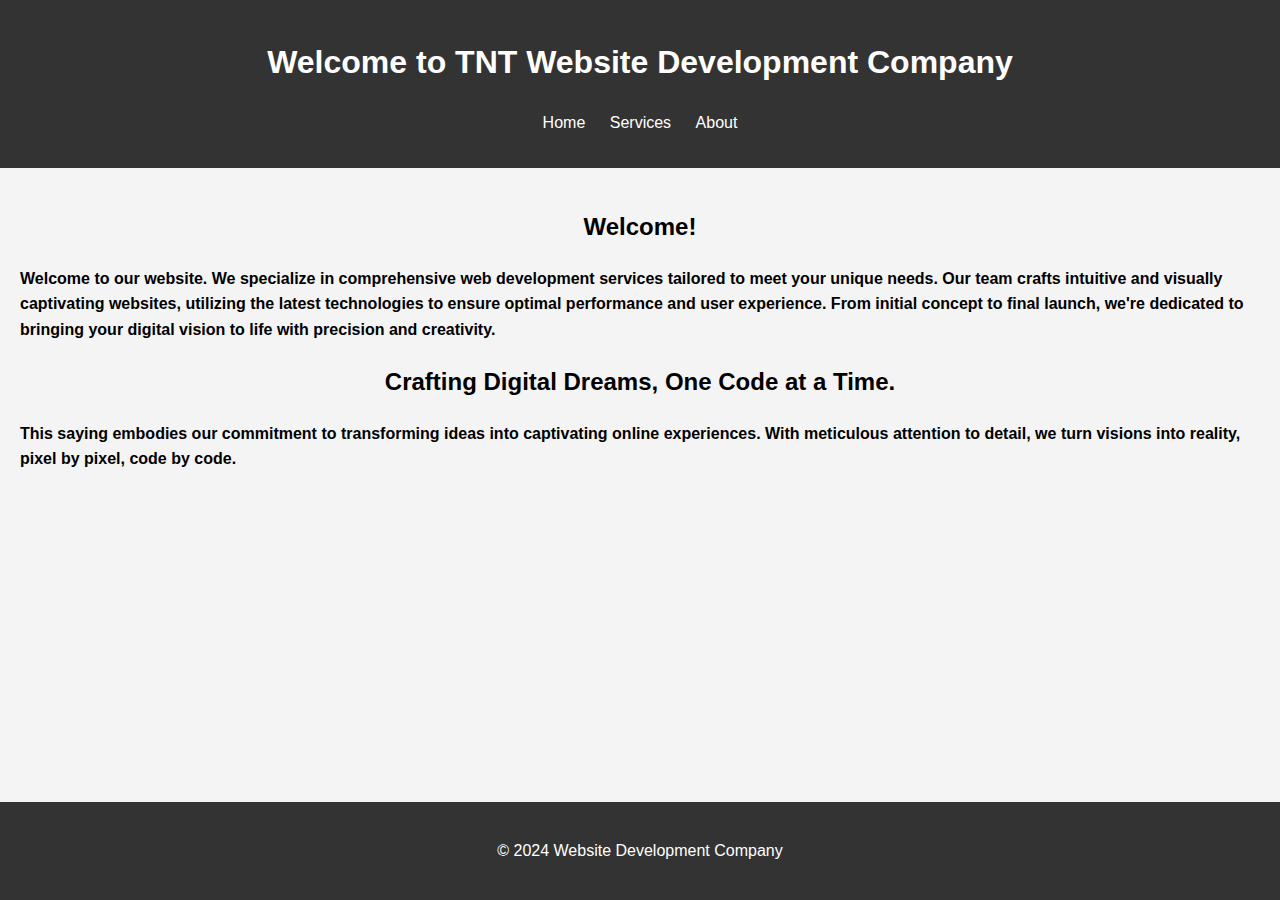
<file: index.html>
<!DOCTYPE html>
<html>
<head>
    <title>Website Development Company</title>
    <link rel="stylesheet" type="text/css" href="style.css">
</head>
<body>
    <header>
        <h1>Welcome to TNT Website Development Company</h1>
        <nav>
            <ul>
                <li><a href="index.html">Home</a></li>
                <li><a href="services.html">Services</a></li>
                <li><a href="about.html">About</a></li>
            </ul>
        </nav>
    </header>

    <main>
        <section>
            <h2>Welcome!</h2>
            <p> <strong>
                Welcome to our website. We specialize in comprehensive web development services tailored to meet your unique needs. Our team crafts intuitive and visually captivating websites,
                utilizing the latest technologies to ensure optimal performance and user experience.
                From initial concept to final launch, we're dedicated to bringing your digital vision to life with precision and creativity.
                 </strong></p>
            <h2>Crafting Digital Dreams, One Code at a Time.</h2>
            <p><strong>
                This saying embodies our commitment to transforming ideas into captivating online experiences.
                With meticulous attention to detail, we turn visions into reality, pixel by pixel, code by code.
                </strong></p>
        </section>
    </main>

    <footer id="indexfooter">
        <p>© 2024 Website Development Company</p>
    </footer>
</body>
</html>
</file>
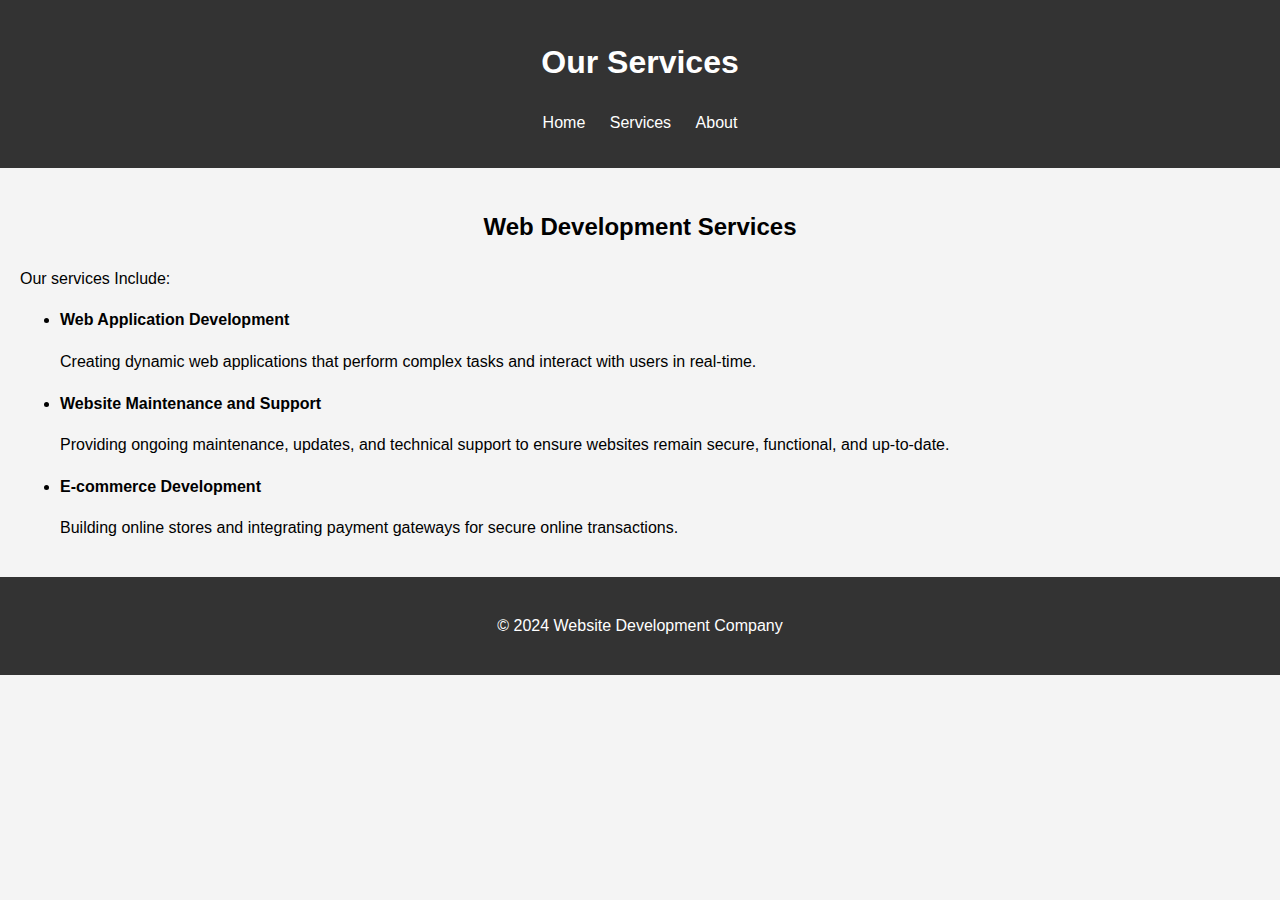
<file: services.html>
<!DOCTYPE html>
<html>
<head>
    <title>Our Services - Website Development Company</title>
    <link rel="stylesheet" type="text/css" href="style.css">
</head>
<body>
    <header>
        <h1>Our Services</h1>
        <nav>
            <ul>
                <li><a href="index.html">Home</a></li>
                <li><a href="services.html">Services</a></li>
                <li><a href="about.html">About</a></li>
            </ul>
        </nav>
    </header>

    <main>
        <section>
            <h2>Web Development Services</h2>
            <p>
                Our services Include: 
                <ul>
                    <li><strong>Web Application Development</strong></li>
                    <p>Creating dynamic web applications that perform complex tasks and interact with users in real-time.</p>
                    <li><strong>Website Maintenance and Support</strong></li>
                    <p>Providing ongoing maintenance, updates, and technical support to ensure websites remain secure, functional, and up-to-date.</p>
                    <li><strong>E-commerce Development</strong></li>
                    <p>Building online stores and integrating payment gateways for secure online transactions.</p>
                </ul>
			</p>
        </section>
    </main>

    <footer>
        <p>© 2024 Website Development Company</p>
    </footer>
</body>
</html>
</file>
<file: style.css>
body {
    font-family: Arial, sans-serif;
    line-height: 1.6;
    margin: 0;
    padding: 0;
    background: #f4f4f4;
}

header {
    background: #333;
    color: #fff;
    padding: 1rem 0;
    text-align: center;
}
h2{
    text-align:center;
}

nav ul {
    list-style: none;
    padding: 0;
}

nav ul li {
    display: inline;
    margin: 0 10px;
}

nav ul li a {
    color: #fff;
    text-decoration: none;
}

main {
    padding: 20px;
}

footer {
    text-align: center;
    padding: 20px 0;
    background: #333;
    color: #fff;
}
#indexfooter {
    text-align: center;
    padding: 20px 0;
    background: #333;
    color: #fff;
    position: absolute;
    bottom: 0;
    left: 0;
    right: 0;
}
.container {
    text-align: center; 
}

.image {
    display: inline-block;
    margin: 10px;
    box-shadow: 2px 2px 4px rgba(0, 0, 0, 0.4);
}

#teamimage {
    border-radius: 70%;
    display: block;
    margin-left: auto;
    margin-right: auto;
}
</file>
